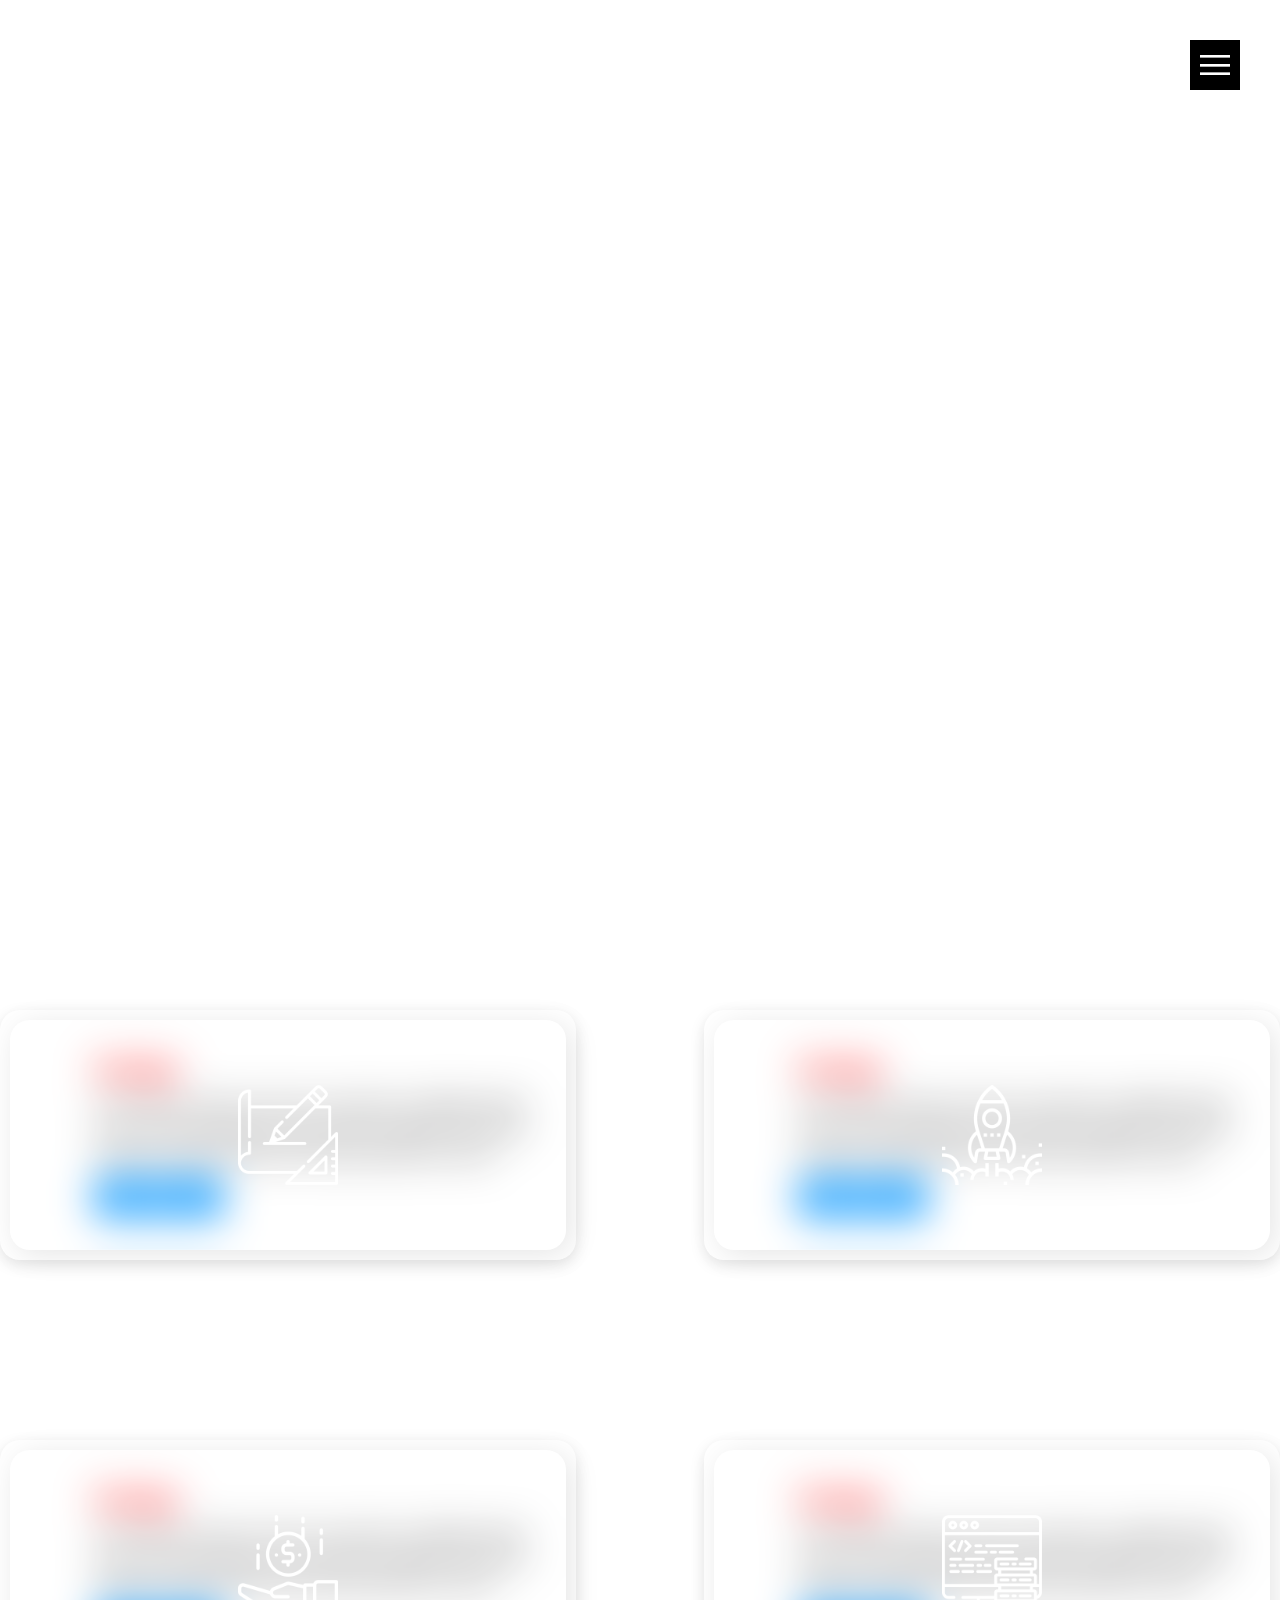
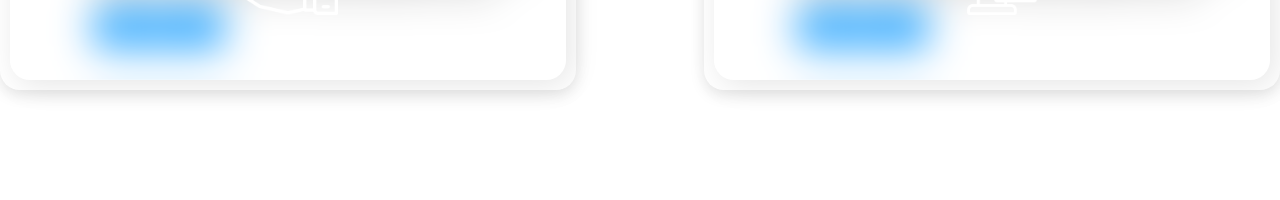
<file: index.html>
<!DOCTYPE html>
<html lang="pt-BR">
<head>
<meta charset="UTF-8">
<meta http-equiv="X-UA-Compatible" content="IE=edge">
<meta name="viewport" content="width=device-width, initial-scale=1.0">
<title>Portfolio Josi</title>
<link rel="stylesheet" href="style.css">
</head>
<body>

<div class="menuToggle" onclick="ToggleMenu()"></div>
<div class="navigation">
    <div class="navArea">
        <ul>
            <li>
                <a href="#" onmouseenter="changeImage('./images/img1.jpg')">Home</a>
            </li>
            <li>
                <a href="#" onmouseenter="changeImage('./images/img2.jpg')">About</a>
            </li>
            <li>
                <a href="#services" onmouseenter="changeImage('./images/img3.jpg')">Services</a>
            </li>
            <li>
                <a href="#" onmouseenter="changeImage('./images/img4.jpg')">Portfolio</a>
            </li>
            <li>
                <a href="#" onmouseenter="changeImage('./images/img5.jpg')">Contact</a>
            </li>
        </ul>
    </div>
    <div class="imgArea">
        <img src="./images/img1.jpg" id="slider" alt="#">
    </div>
</div> 

<section class="services" id="services">
    <div class="card">
        <div class="imgBx">
            <img src="./images/design.png" alt="">
        </div>
        <div class="content">
            <div>
                <h3>Design</h3>
                <p>Lorem ipsum dolor sit amet consectetur adipisicing elit. Iusto qui necessitatibus, assumenda magnam quo nulla vitae non, doloremque animi quae asperiores amet</p>
                <a href="#">Read More</a>
            </div>
        </div>
    </div>
    <div class="card">
        <div class="imgBx">
            <img src="./images/startup.png" alt="">
        </div>
        <div class="content">
            <div>
                <h3>Design</h3>
                <p>Lorem ipsum dolor sit amet consectetur adipisicing elit. Iusto qui necessitatibus, assumenda magnam quo nulla vitae non, doloremque animi quae asperiores amet</p>
                <a href="#">Read More</a>
            </div>
        </div>
    </div>
    <div class="card">
        <div class="imgBx">
            <img src="./images/money.png" alt="">
        </div>
        <div class="content">
            <div>
                <h3>Design</h3>
                <p>Lorem ipsum dolor sit amet consectetur adipisicing elit. Iusto qui necessitatibus, assumenda magnam quo nulla vitae non, doloremque animi quae asperiores amet</p>
                <a href="#">Read More</a>
            </div>
        </div>
    </div>
    <div class="card">
        <div class="imgBx">
            <img src="./images/data.png" alt="">
        </div>
        <div class="content">
            <div>
                <h3>Design</h3>
                <p>Lorem ipsum dolor sit amet consectetur adipisicing elit. Iusto qui necessitatibus, assumenda magnam quo nulla vitae non, doloremque animi quae asperiores amet</p>
                <a href="#">Read More</a>
            </div>
        </div>
    </div>
</section>


<script src="scripts.js"></script>  
</body>
</html>
</file>
<file: style.css>
@import url('https://fonts.googleapis.com/css2?family=Hachi+Maru+Pop&family=Poppins:wght@400;500;600;700;800&display=swap');

/* font-family: 'Hachi Maru Pop', cursive; */

* {
margin: 0;
padding: 0;
box-sizing: border-box;
font-family: 'Poppins', sans-serif;
}

.navigation {
/* position: fixed; */
top: 0;
left: 0;
width: 100%;
height: 100vh;
background: #111;
transition: 0.2s;
display: flex;
visibility: hidden;
opacity: 0;
}

.navigation.active {
visibility: visible;
opacity: 1;
}

.navigation .navArea {
position: relative;
width: 50%;
height: 100%;
display: flex;
justify-content: center;
align-items: center;
}

.navigation .navArea ul li {
list-style: none;
}

.navigation .navArea ul li::before {
content: '';
position: absolute;
top: 0;
left: 0;
width: 100%;
height: 100%;
background: #f00;
z-index: -1;
opacity: 0;
transition: 0.5s;
}

.navigation .navArea ul li:nth-child(1)::before {
background: #905c49;
}

.navigation .navArea ul li:nth-child(2)::before {
background: #ffde0f;
}

.navigation .navArea ul li:nth-child(3)::before {
background: #72a785;
}

.navigation .navArea ul li:nth-child(4)::before {
background: #011080;
}

.navigation .navArea ul li:nth-child(5)::before {
background: #01080e;
}

.navigation .navArea ul li:hover::before {
opacity: 1;
}

.navigation .navArea ul li a {
font-size: 3em;
font-family: 'Hachi Maru Pop', cursive;
font-weight: 800;
text-decoration: none;
color: rgba(255, 255, 255, 0.5);
}

.navigation .navArea ul li:hover a {
color: rgba(255, 255, 255, 1);
}

.imgArea {
position: relative;
width: 50%;
height: 100vh;
background: #f00;
}

.imgArea img {
position: absolute;
top: 0;
left: 0;
width: 100%;
height: 100%;
object-fit: cover;
}

.menuToggle {
position: absolute;
top: 40px;
right: 40px;
width: 50px;
height: 50px;
background: #000 url(./images/menu.png);
z-index: 1000;
background-size: 30px;
background-repeat: no-repeat;
background-position: center;
cursor: pointer;
}

.menuToggle.active {
background: #000 url(./images/close.png);
z-index: 1000;
background-size: 25px;
background-repeat: no-repeat;
background-position: center;
filter: invert(1);
}

/* == SERVICES ==  */

.services {
    display: flex;
    justify-content: space-between;
    align-items: center;
    min-height: 100vh;
    background: linear-gradient(0deg, #b8ff2e, #2ea8ff);
    background-attachment: fixed;
    position: relative;
    display: flex;
    flex-wrap: wrap;
    padding: 20px 0;
}

.services .card {
    position: relative;
    height: 250px;
    background: #fff;
    display: flex;
    width: 45%;
    margin: 30px 0;
    border-radius: 20px;
    box-shadow: 0 5px 15px rgba(0, 0, 0, 0.1);
}

.services .card .imgBx {
    position: absolute;
    top: 10px;
    left: 10px;
    background: rgba(255, 255, 255, 0.1);
    backdrop-filter: blur(20px);
    height: calc(100% - 20px);
    width: calc(100% - 20px);
    z-index: 1;
    display: flex;
    justify-content: center;
    align-items: center;
    overflow: hidden;
    border-radius: 20px;
    border: 1px solid rgba(255, 255, 255, 0.2);
    box-shadow: 5px 5px 30px rgba(0, 0, 0, 0.1);
    transition: 0.5s ease-in-out;
}

.services .card:hover .imgBx {
    height: 150px;
    width: 150px;
    left: -75px;
    top: calc(50% - 75px);
}

.services .card .imgBx img {
    max-width: 100px;
    filter: invert(1);
    transition: 0.5s ease-in-out;
}

.services .card:hover .imgBx img {
    max-width: 75px;
}

.services .card .content {
    position: absolute;
    right: 0;
    width: calc(100% - 75px);
    height: 100%;
    padding: 20px;
    display: flex;
    justify-content: center;
    align-items: center;
}

.services .card .content h3 {
    color: #f00;
    margin-bottom: 5px;
    font-size: 24px;
}

.services .card .content a {
    display: inline-block;
    margin-top: 10px;
    padding: 8px 20px;
    border-radius: 5px;
    background: #0095ff;
    text-decoration: none;
    color: #fff;
    font-weight: 600;
}

@media (max-width: 992px) {
    .services {
        position: relative;
        width: 100%;
        flex-direction: column;
        align-items: center;
    }

    .services .card {
        width: 300px;
        height: auto;
        flex-direction: column;
        background: transparent;
        margin: -20px 0;
        box-shadow: none;
    }

    .services .card .imgBx {
        position: relative;
    }

    .services .card .imgBx,
    .services .card:hover .imgBx {
        width: 80%;
        height: 200px;
        top: 100px;
        left: 10%;
    }

    .services .card:hover .imgBx {
        top: 80px;
    }

    .services .card .imgBx img,
    .services .card:hover .imgBx img {
        max-width: 100px;
    }

    .services .card .content {
        position: relative;
        width: 100%;
        background: #fff;
        box-shadow: none;
        border-radius: 20px;
        padding: 20px 40px 40px;
        border-top: 100px solid #fff;
    }


}


@media (max-width: 768px) {
.navigation .navArea {
    position: absolute;
    width: 100%;
    height: 100%;
    display: flex;
    justify-content: center;
    align-items: center;
    z-index: 10;
}

.navigation .navArea ul {
    display: flex;
    justify-content: center;
    align-items: center;
    flex-direction: column;
}

.navigation .navArea ul li {
    background: #fff;
    margin: 5px 10px;
    padding: 5px 10px;
    border-radius: 8px;
}

.navigation .navArea ul li:hover {
    background: #ff355a;
    border-radius: 8px;
}

.navigation .navArea ul li a {
    color: #000;
    font-size: 2em;
    letter-spacing: 2px;
}

.imgArea {
    position: absolute;
    width: 100%;
    height: 100vh;
    background: #f00;
}

.navigation .navArea ul li:hover::before {
    opacity: 0;
}

.imgArea {
    position: absolute;
    width: 100%;
    height: 100vh;
    background: #f00;
    opacity: 0.7;
}
}
</file>
